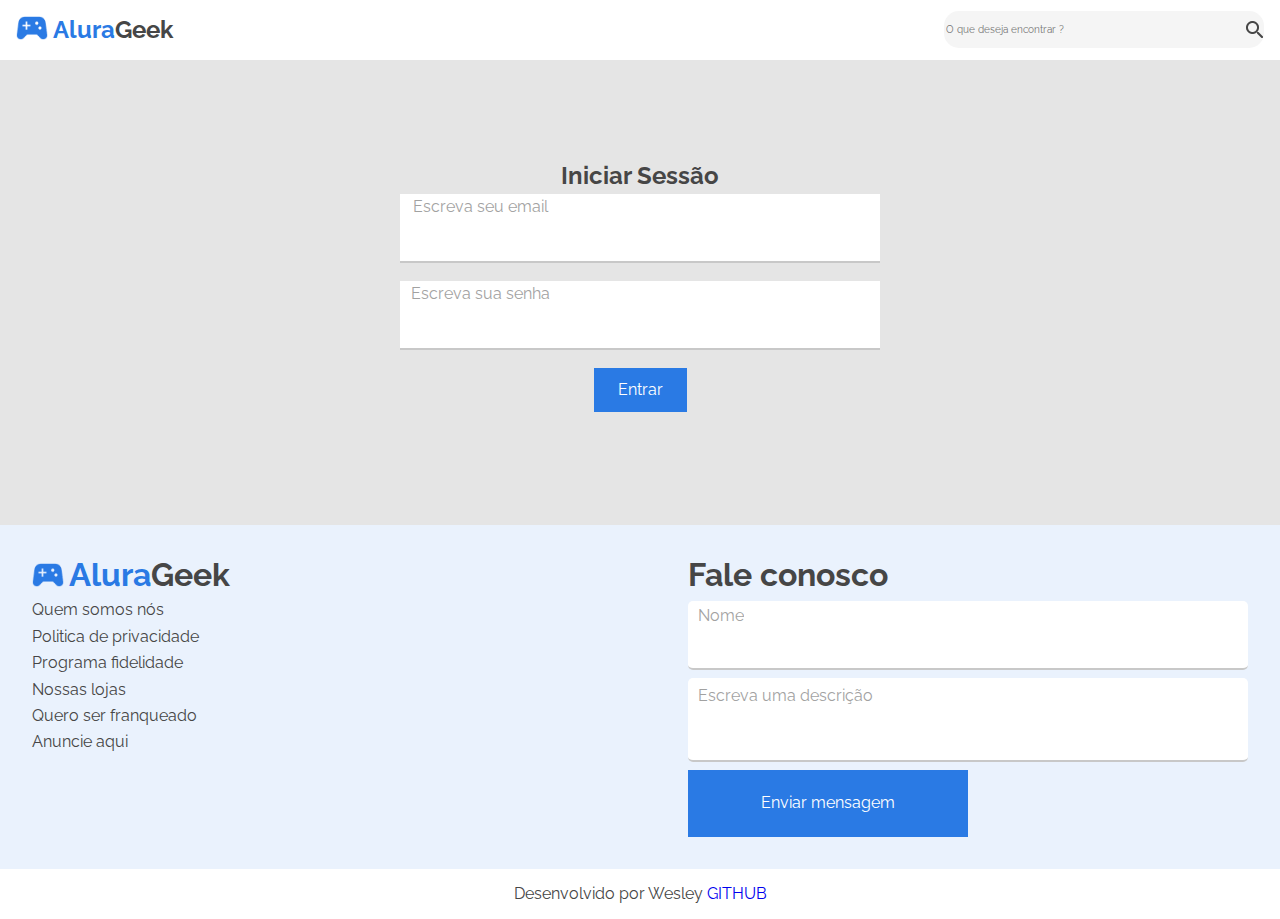
<file: login.html>
<html lang="pt-br">

<head>
    <meta charset="UTF-8">
    <meta http-equiv="X-UA-Compatible" content="IE=edge">
    <meta name="viewport" content="width=device-width, initial-scale=1.0">
    <link rel="preconnect" href="https://fonts.googleapis.com">
    <link rel="preconnect" href="https://fonts.gstatic.com" crossorigin>
    <link href="https://fonts.googleapis.com/css2?family=Raleway:ital,wght@0,500;0,700;1,400&display=swap"
        rel="stylesheet">
    <link rel="stylesheet" href="assets/css/reset.css">
    <link rel="stylesheet" href="assets/css/normalize.css">
    <link rel="stylesheet" href="assets/css/style.css">
    <link rel="stylesheet" href="assets/css/navbar.css">
    <link rel="stylesheet" href="assets/css/login.css">
    <link rel="stylesheet" href="assets/css/contato.css">
    <title>Alura Geek</title>
</head>

<body>
    <!--barra de navegacao-->
    <nav class="navbar">
        <a class="navbar__logo-alura" href="index.html">Alura<span class="navbar__logo-geek">Geek</span></a>
        <input class="navbar__pesquisa" placeholder="O que deseja encontrar ?" type="text">
    </nav>
    <!--login-->
    <section class="login">
        <label class="login__label">Iniciar Sessão</label>
        <input class="login__input" type="text" data-tipo="email" required>
        <span>Escreva seu email</span>
        <input class="login__input" type="text" data-tipo="senha" required>
        <span>Escreva sua senha</span>
        <button class="login__botao">Entrar</button>
    </section>
    <!--contato-->
    <section class="contato">
        <tr>
            <li class="contato__item">
                <a class="contato__logo-alura" href="index.html">Alura<span class="contato__logo-geek">Geek</span></a>
                <a class="contato__link" href="">Quem somos nós</a>
                <a class="contato__link" href="">Politica de privacidade</a>
                <a class="contato__link" href="">Programa fidelidade</a>
                <a class="contato__link" href="">Nossas lojas</a>
                <a class="contato__link" href="">Quero ser franqueado</a>
                <a class="contato__link" href="">Anuncie aqui</a>
            </li>
            <li class="contato__comunica">
                <label class="contato__label" for="contato__nome">Fale conosco</label>
                <input class="contato__nome" type="text" required>
                <span class="contato__nome-span">Nome</span>
                <input class="contato__descricao" type="text" required>
                <span class="contato__descricao-span">Escreva uma descrição</span>
                <button class="contato__botao">Enviar mensagem</button>
            </li>
        </tr>
    </section>
    <!--rodape-->
    <footer>
        <p>Desenvolvido por Wesley <a href="https://github.com/wesley401">GITHUB</a></p>
    </footer>
</body>

</html>
</file>
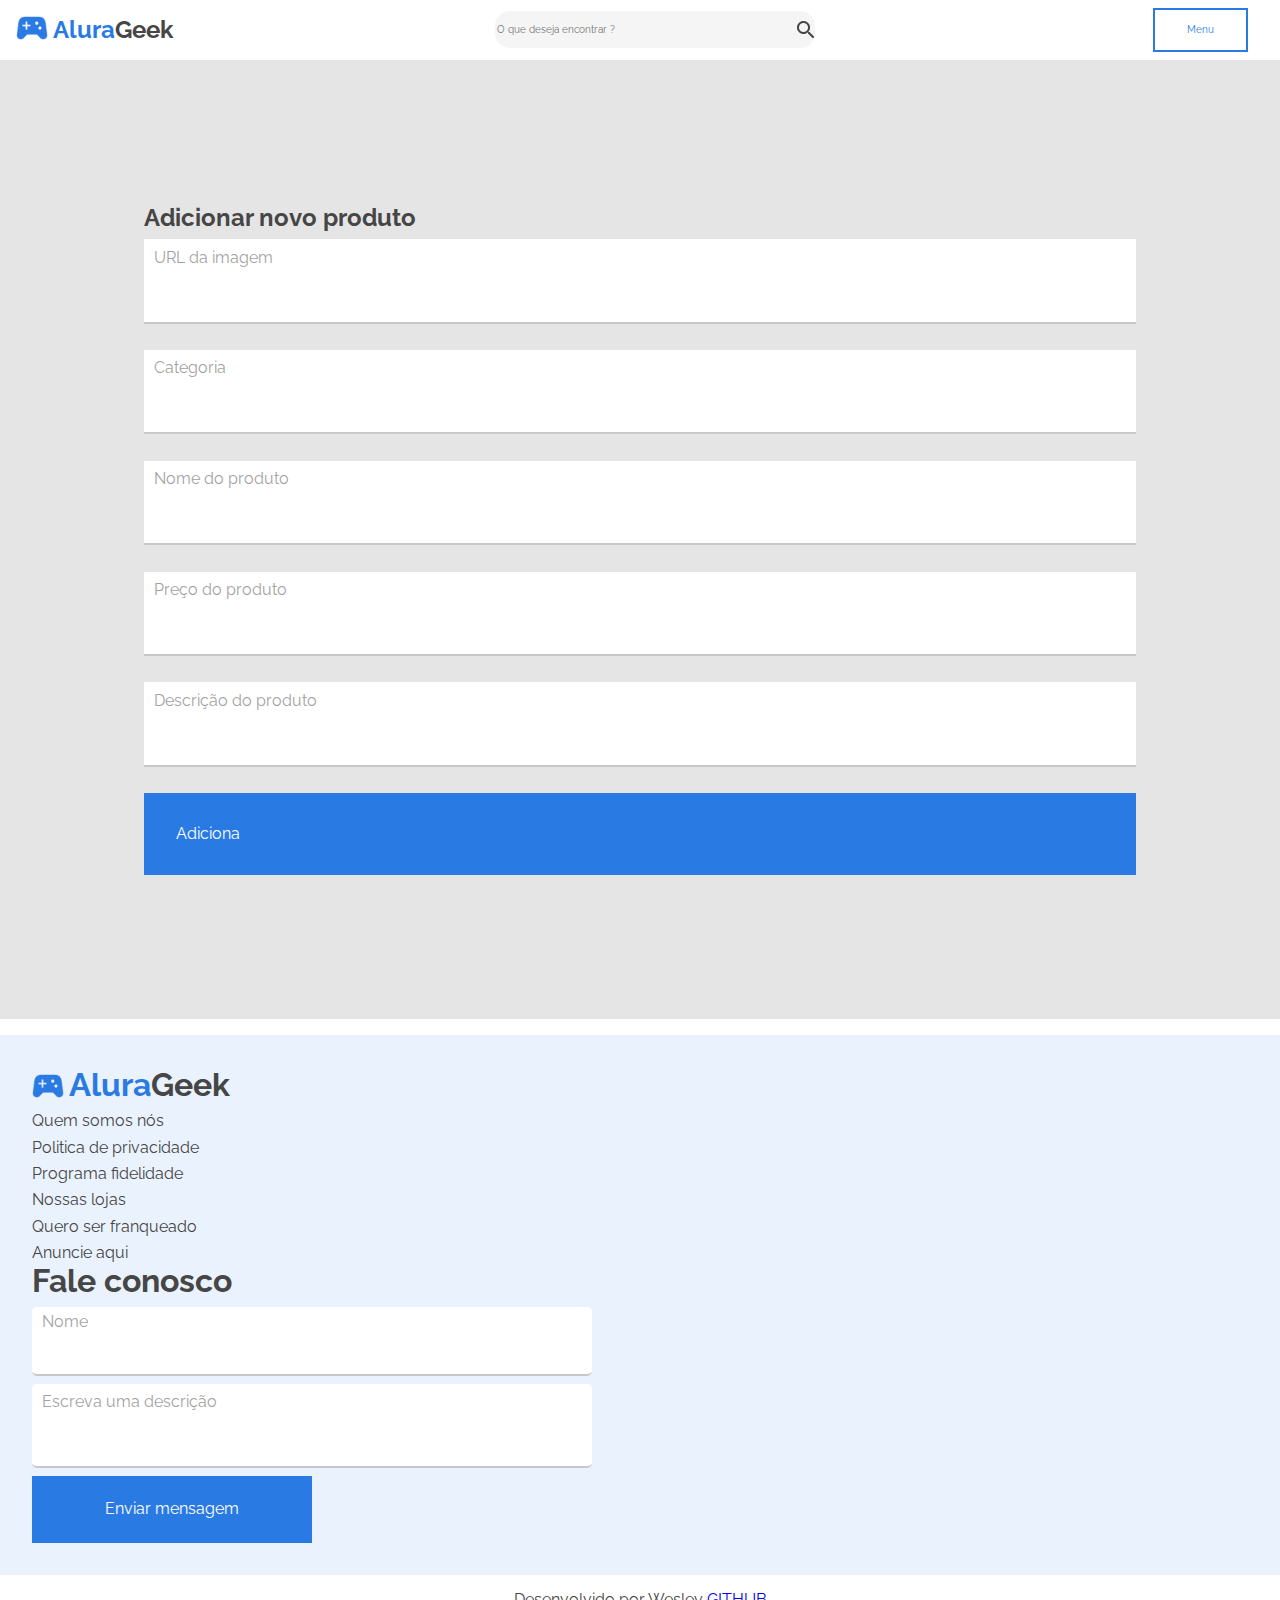
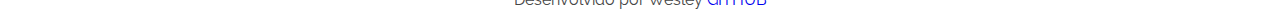
<file: telas/adicionar-produto.html>
<html lang="pt-br">

<head>
    <meta charset="UTF-8">
    <meta http-equiv="X-UA-Compatible" content="IE=edge">
    <meta name="viewport" content="width=device-width, initial-scale=1.0">
    <link rel="preconnect" href="https://fonts.googleapis.com">
    <link rel="preconnect" href="https://fonts.gstatic.com" crossorigin>
    <link href="https://fonts.googleapis.com/css2?family=Raleway:ital,wght@0,500;0,700;1,400&display=swap"
        rel="stylesheet">
    <link rel="stylesheet" href="../assets/css/reset.css">
    <link rel="stylesheet" href="../assets/css/normalize.css">
    <link rel="stylesheet" href="../assets/css/style.css">
    <link rel="stylesheet" href="../assets/css/adiciona-produto.css">
    <link rel="stylesheet" href="../assets/css/navbar.css">
    <link rel="stylesheet" href="../assets/css/contato.css">
    <title>Alura Geek</title>
</head>

<body>
    <!--barra de navegacao-->
    <nav class="navbar">
        <a class="navbar__logo-alura" href="index.html">Alura<span class="navbar__logo-geek">Geek</span></a>
        <button class="navbar__botao">Menu</button>
        <input class="navbar__pesquisa" placeholder="O que deseja encontrar ?" type="text">
    </nav>
    <!--adiciona produto-->
    <form class="adiciona">
        <label class="adiciona__label">Adicionar novo produto</label>
        <input data-produto-url class="adiciona__input" type="url" required>
        <span>URL da imagem</span>
        <input data-produto-categoria class="adiciona__input" type="text" required>
        <span>Categoria</span>
        <input data-produto-nome class="adiciona__input" type="text" required>
        <span>Nome do produto</span>
        <input data-produto-preco class="adiciona__input" type="number" required>
        <span>Preço do produto</span>
        <input data-produto-descricao="descricao" class="adiciona__input" type="text" required>
        <span>Descrição do produto</span>
        <bottom data-produto-adiciona type="submit" class="adiciona__botao">Adiciona</bottom>
    </form>
    <!--contato-->
    <section class="contato">
        <ul>
            <li class="contato__item">
                <a class="contato__logo-alura" href="index.html">Alura<span class="contato__logo-geek">Geek</span></a>
                <a class="contato__link" href="#">Quem somos nós</a>
                <a class="contato__link" href="#">Politica de privacidade</a>
                <a class="contato__link" href="#">Programa fidelidade</a>
                <a class="contato__link" href="#">Nossas lojas</a>
                <a class="contato__link" href="#">Quero ser franqueado</a>
                <a class="contato__link" href="#">Anuncie aqui</a>
            </li>
            <li class="contato__comunica">
                <label class="contato__label" for="contato__nome">Fale conosco</label>
                <input class="contato__nome" type="text" required>
                <span class="contato__nome-span">Nome</span>
                <input class="contato__descricao" type="text" required>
                <span class="contato__descricao-span">Escreva uma descrição</span>
                <button class="contato__botao">Enviar mensagem</button>
            </li>
        </ul>
    </section>
    <!--rodape-->
    <footer>
        <p>Desenvolvido por Wesley <a href="https://github.com/wesley401">GITHUB</a></p>
    </footer>
    <script type="module" src="../js/adiciona-produto.js"></script>
</body>

</html>
</file>
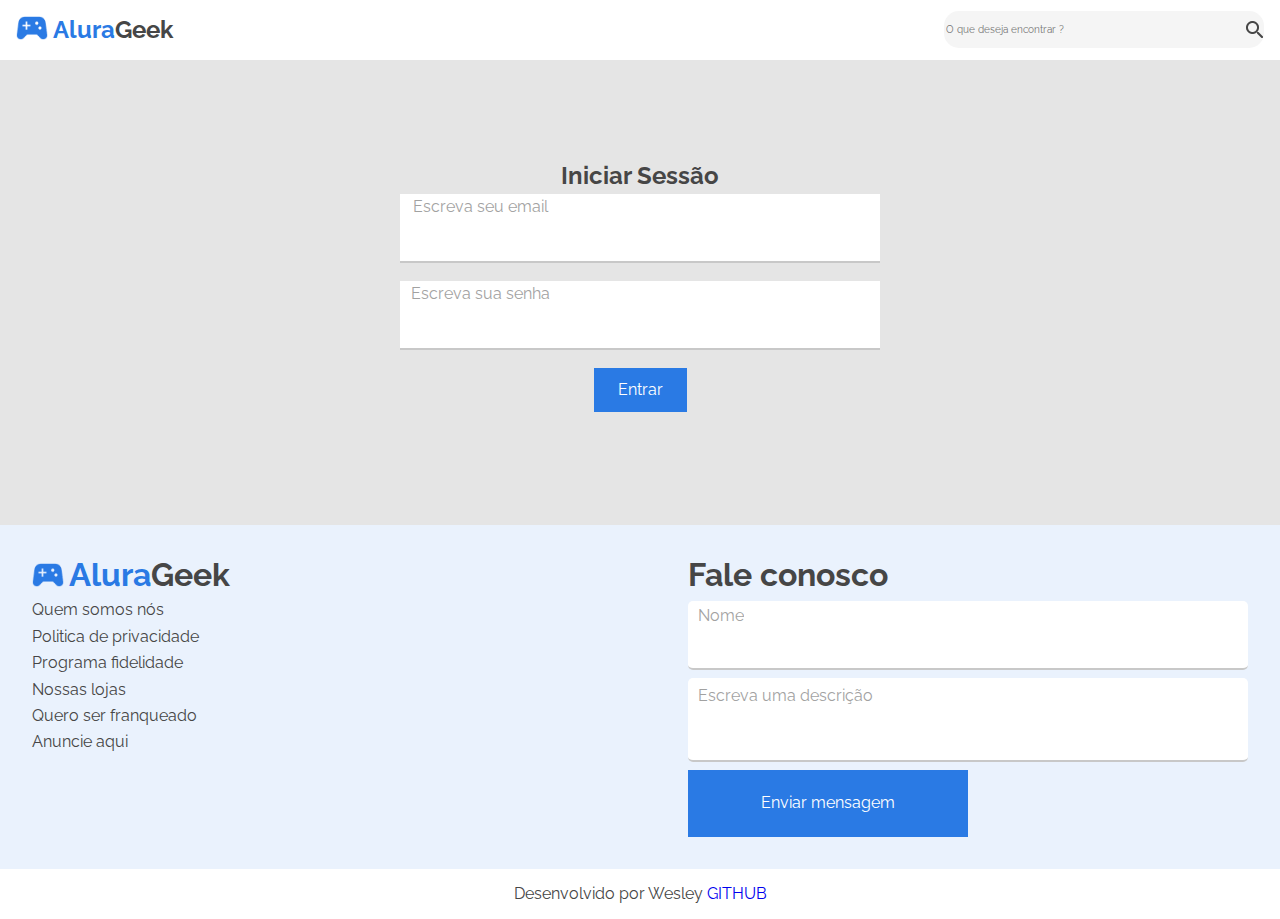
<file: telas/login.html>
<html lang="pt-br">

<head>
    <meta charset="UTF-8">
    <meta http-equiv="X-UA-Compatible" content="IE=edge">
    <meta name="viewport" content="width=device-width, initial-scale=1.0">
    <link rel="preconnect" href="https://fonts.googleapis.com">
    <link rel="preconnect" href="https://fonts.gstatic.com" crossorigin>
    <link href="https://fonts.googleapis.com/css2?family=Raleway:ital,wght@0,500;0,700;1,400&display=swap"
        rel="stylesheet">
    <link rel="stylesheet" href="../assets/css/reset.css">
    <link rel="stylesheet" href="../assets/css/normalize.css">
    <link rel="stylesheet" href="../assets/css/style.css">
    <link rel="stylesheet" href="../assets/css/navbar.css">
    <link rel="stylesheet" href="../assets/css/login.css">
    <link rel="stylesheet" href="../assets/css/contato.css">
    <title>Alura Geek</title>
</head>

<body>
    <!--barra de navegacao-->
    <nav class="navbar">
        <a class="navbar__logo-alura" href="index.html">Alura<span class="navbar__logo-geek">Geek</span></a>
        <input class="navbar__pesquisa" placeholder="O que deseja encontrar ?" type="text">
    </nav>
    <!--login-->
    <section class="login">
        <label class="login__label">Iniciar Sessão</label>
        <input class="login__input" type="text" data-tipo="email" required>
        <span>Escreva seu email</span>
        <input class="login__input" type="text" data-tipo="senha" required>
        <span>Escreva sua senha</span>
        <button class="login__botao">Entrar</button>
    </section>
    <!--contato-->
    <section class="contato">
        <tr>
            <li class="contato__item">
                <a class="contato__logo-alura" href="index.html">Alura<span class="contato__logo-geek">Geek</span></a>
                <a class="contato__link" href="">Quem somos nós</a>
                <a class="contato__link" href="">Politica de privacidade</a>
                <a class="contato__link" href="">Programa fidelidade</a>
                <a class="contato__link" href="">Nossas lojas</a>
                <a class="contato__link" href="">Quero ser franqueado</a>
                <a class="contato__link" href="">Anuncie aqui</a>
            </li>
            <li class="contato__comunica">
                <label class="contato__label" for="contato__nome">Fale conosco</label>
                <input class="contato__nome" type="text" required>
                <span class="contato__nome-span">Nome</span>
                <input class="contato__descricao" type="text" required>
                <span class="contato__descricao-span">Escreva uma descrição</span>
                <button class="contato__botao">Enviar mensagem</button>
            </li>
        </tr>
    </section>
    <!--rodape-->
    <footer>
        <p>Desenvolvido por Wesley <a href="https://github.com/wesley401">GITHUB</a></p>
    </footer>
</body>

</html>
</file>
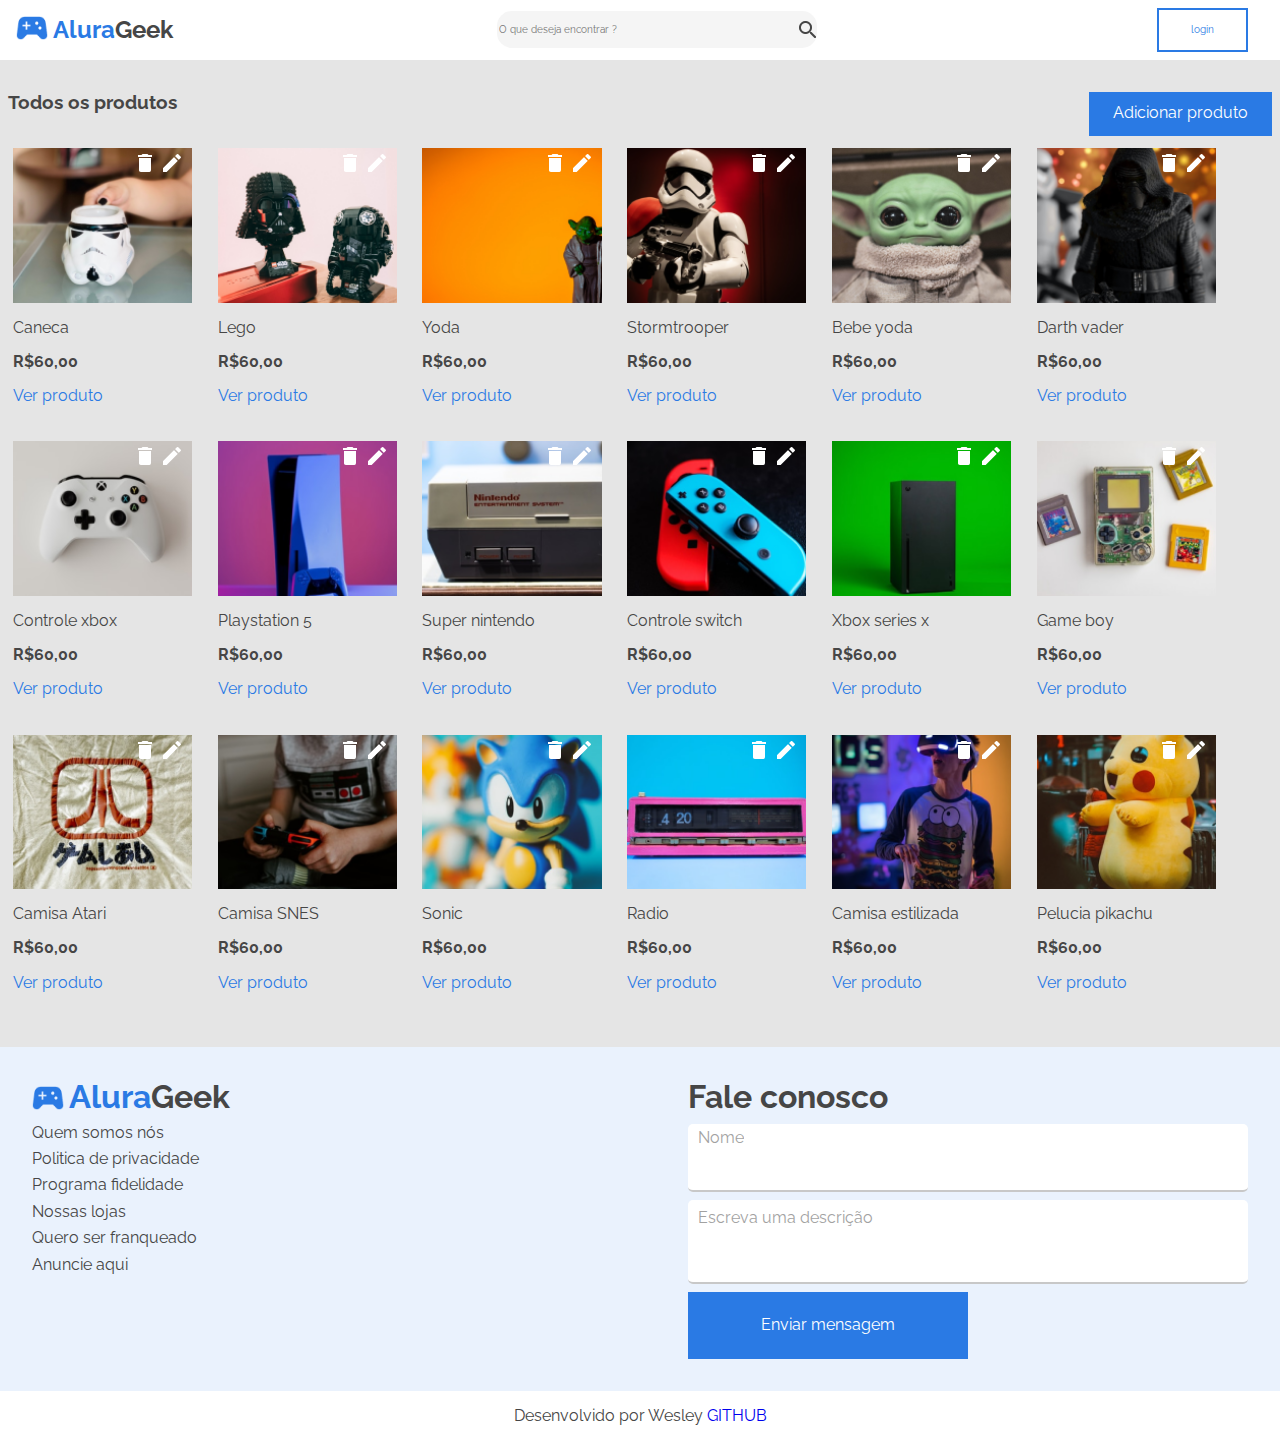
<file: telas/produtos.html>
<html lang="pt-br">

<head>
    <meta charset="UTF-8">
    <meta http-equiv="X-UA-Compatible" content="IE=edge">
    <meta name="viewport" content="width=device-width, initial-scale=1.0">
    <link rel="preconnect" href="https://fonts.googleapis.com">
    <link rel="preconnect" href="https://fonts.gstatic.com" crossorigin>
    <link href="https://fonts.googleapis.com/css2?family=Raleway:ital,wght@0,500;0,700;1,400&display=swap"
        rel="stylesheet">
    <link rel="stylesheet" href="../assets/css/reset.css">
    <link rel="stylesheet" href="../assets/css/normalize.css">
    <link rel="stylesheet" href="../assets/css/style.css">
    <link rel="stylesheet" href="../assets/css/navbar.css">
    <link rel="stylesheet" href="../assets/css/produtos.css">
    <link rel="stylesheet" href="../assets/css/produtos-pagina.css">
    <link rel="stylesheet" href="../assets/css/contato.css">
    <title>Alura Geek</title>
</head>

<body onload="Produtos()">
    <!--barra de navegacao-->
    <nav class="navbar">
        <a class="navbar__logo-alura" href="index.html">Alura<span class="navbar__logo-geek">Geek</span></a>
        <button class="navbar__botao" data-login>login</button>
        <input class="navbar__pesquisa" placeholder="O que deseja encontrar ?" type="text">
    </nav>
    <!--Produtos-->
    <section class="produtos">
        <div class="produtos__grupo-titulo">
            <h3 class="produtos__titulo">Todos os produtos</h3>
            <button class="produtos__botao" data-adiciona-produto>Adicionar produto</button>
        </div>
        <ul class="produtos__grupo" data-produto-novo>
            <li class="produtos__item">
                <img src="../assets/imagens/rosto-boneco.png" alt="caneca" class="produtos__imagens">
                <p>Caneca</p>
                <p class="produtos__preco">R$60,00</p>
                <a class="produtos__item-excluir" data-produto-excluir><img src="../assets/imagens/excluir.png"></a>
                <a class="produtos__item-editar" data-produto-editar><img src="../assets/imagens/editar.png"></a>
                <a class="produtos__link-item" href="">Ver produto</a>
            </li>
            <li class="produtos__item">
                <img src="../assets/imagens/lego-boneco.png" alt="darth-vader" class="produtos__imagens">
                <p>Lego</p>
                <p class="produtos__preco">R$60,00</p>
                <a class="produtos__item-excluir" data-produto-excluir><img src="../assets/imagens/excluir.png"></a>
                <a class="produtos__item-editar" data-produto-editar><img src="../assets/imagens/editar.png"></a>
                <a class="produtos__link-item" href="#">Ver produto</a>
            </li>
            <li class="produtos__item">
                <img src="../assets/imagens/boneco-verde.png" alt="yoda" class="produtos__imagens">
                <p>Yoda</p>
                <p class="produtos__preco">R$60,00</p>
                <a class="produtos__item-excluir" href="#"><img src="../assets/imagens/excluir.png"></a>
                <a class="produtos__item-editar" href="#"><img src="../assets/imagens/editar.png"></a>
                <a class="produtos__link-item" href="#">Ver produto</a>
            </li>
            <li class="produtos__item">
                <img src="../assets/imagens/boneco-branco.png" alt="bonecog" class="produtos__imagens">
                <p>Stormtrooper</p>
                <p class="produtos__preco">R$60,00</p>
                <a class="produtos__item-excluir" href="#"><img src="../assets/imagens/excluir.png"></a>
                <a class="produtos__item-editar" href="#"><img src="../assets/imagens/editar.png"></a>
                <a class="produtos__link-item" href="#">Ver produto</a>
            </li>
            <li class="produtos__item">
                <img src="../assets/imagens/boneco-pequeno.png" alt="bebe-yoda" class="produtos__imagens">
                <p>Bebe yoda</p>
                <p class="produtos__preco">R$60,00</p>
                <a class="produtos__item-excluir" href="#"><img src="../assets/imagens/excluir.png"></a>
                <a class="produtos__item-editar" href="#"><img src="../assets/imagens/editar.png"></a>
                <a class="produtos__link-item" href="#">Ver produto</a>
            </li>
            <li class="produtos__item">
                <img src="../assets/imagens/boneco-grande.png" alt="darth-vader" class="produtos__imagens">
                <p>Darth vader</p>
                <p class="produtos__preco">R$60,00</p>
                <a class="produtos__item-excluir" href="#"><img src="../assets/imagens/excluir.png"></a>
                <a class="produtos__item-editar" href="#"><img src="../assets/imagens/editar.png"></a>
                <a class="produtos__link-item" href="#">Ver produto</a>
            </li>
            <li class="produtos__item">
                <img src="../assets/imagens/controle-xbox.png" alt="controle xbox" class="produtos__imagens">
                <p>Controle xbox</p>
                <p class="produtos__preco">R$60,00</p>
                <a class="produtos__item-excluir" href="#"><img src="../assets/imagens/excluir.png"></a>
                <a class="produtos__item-editar" href="#"><img src="../assets/imagens/editar.png"></a>
                <a class="produtos__link-item" href="#">Ver produto</a>
            </li>
            <li class="produtos__item">
                <img src="../assets/imagens/video-game1.png" alt="playstation" class="produtos__imagens">
                <p>Playstation 5</p>
                <p class="produtos__preco">R$60,00</p>
                <a class="produtos__item-excluir" href="#"><img src="../assets/imagens/excluir.png"></a>
                <a class="produtos__item-editar" href="#"><img src="../assets/imagens/editar.png"></a>
                <a class="produtos__link-item" href="#">Ver produto</a>
            </li>
            <li class="produtos__item">
                <img src="../assets/imagens/video-game2.png" alt="nintendo" class="produtos__imagens">
                <p>Super nintendo</p>
                <p class="produtos__preco">R$60,00</p>
                <a class="produtos__item-excluir" href="#"><img src="../assets/imagens/excluir.png"></a>
                <a class="produtos__item-editar" href="#"><img src="../assets/imagens/editar.png"></a>
                <a class="produtos__link-item" href="#">Ver produto</a>
            </li>
            <li class="produtos__item">
                <img src="../assets/imagens/controle-switch.png" alt="controle switch" class="produtos__imagens">
                <p>Controle switch</p>
                <p class="produtos__preco">R$60,00</p>
                <a class="produtos__item-excluir" href="#"><img src="../assets/imagens/excluir.png"></a>
                <a class="produtos__item-editar" href="#"><img src="../assets/imagens/editar.png"></a>
                <a class="produtos__link-item" href="#">Ver produto</a>
            </li>
            <li class="produtos__item">
                <img src="../assets/imagens/video-game3.png" alt="xbox" class="produtos__imagens">
                <p>Xbox series x</p>
                <p class="produtos__preco">R$60,00</p>
                <a class="produtos__item-excluir" href="#"><img src="../assets/imagens/excluir.png"></a>
                <a class="produtos__item-editar" href="#"><img src="../assets/imagens/editar.png"></a>
                <a class="produtos__link-item" href="#">Ver produto</a>
            </li>
            <li class="produtos__item">
                <img src="../assets/imagens/video-game4.png" alt="game boy" class="produtos__imagens">
                <p>Game boy</p>
                <p class="produtos__preco">R$60,00</p>
                <a class="produtos__item-excluir" href="#"><img src="../assets/imagens/excluir.png"></a>
                <a class="produtos__item-editar" href="#"><img src="../assets/imagens/editar.png"></a>
                <a class="produtos__link-item" href="#">Ver produto</a>
            </li>
            <li class="produtos__item">
                <img src="../assets/imagens/diversos1.png" alt="camisa Atari" class="produtos__imagens">
                <p>Camisa Atari</p>
                <p class="produtos__preco">R$60,00</p>
                <a class="produtos__item-excluir" href="#"><img src="../assets/imagens/excluir.png"></a>
                <a class="produtos__item-editar" href="#"><img src="../assets/imagens/editar.png"></a>
                <a class="produtos__link-item" href="#">Ver produto</a>
            </li>
            <li class="produtos__item">
                <img src="../assets/imagens/diversos2.png" alt="camisa SNES" class="produtos__imagens">
                <p>Camisa SNES</p>
                <p class="produtos__preco">R$60,00</p>
                <a class="produtos__item-excluir" href="#"><img src="../assets/imagens/excluir.png"></a>
                <a class="produtos__item-editar" href="#"><img src="../assets/imagens/editar.png"></a>
                <a class="produtos__link-item" href="#">Ver produto</a>
            </li>
            <li class="produtos__item">
                <img src="../assets/imagens/diversos3.png" alt="Sonic" class="produtos__imagens">
                <p>Sonic</p>
                <p class="produtos__preco">R$60,00</p>
                <a class="produtos__item-excluir" href="#"><img src="../assets/imagens/excluir.png"></a>
                <a class="produtos__item-editar" href="#"><img src="../assets/imagens/editar.png"></a>
                <a class="produtos__link-item" href="#">Ver produto</a>
            </li>
            <li class="produtos__item">
                <img src="../assets/imagens/diversos4.png" alt="Radio" class="produtos__imagens">
                <p>Radio</p>
                <p class="produtos__preco">R$60,00</p>
                <a class="produtos__item-excluir" href="#"><img src="../assets/imagens/excluir.png"></a>
                <a class="produtos__item-editar" href="#"><img src="../assets/imagens/editar.png"></a>
                <a class="produtos__link-item" href="#">Ver produto</a>
            </li>
            <li class="produtos__item">
                <img src="../assets/imagens/diversos5.png" alt="Camisa hamburger" class="produtos__imagens">
                <p>Camisa estilizada</p>
                <p class="produtos__preco">R$60,00</p>
                <a class="produtos__item-excluir" href="#"><img src="../assets/imagens/excluir.png"></a>
                <a class="produtos__item-editar" href="#"><img src="../assets/imagens/editar.png"></a>
                <a class="produtos__link-item" href="#">Ver produto</a>
            </li>
            <li class="produtos__item">
                <img src="../assets/imagens/diversos6.png" alt="boneco pelucia" class="produtos__imagens">
                <p>Pelucia pikachu</p>
                <p class="produtos__preco">R$60,00</p>
                <a class="produtos__item-excluir" href="#"><img src="../assets/imagens/excluir.png"></a>
                <a class="produtos__item-editar" href="#"><img src="../assets/imagens/editar.png"></a>
                <a class="produtos__link-item" href="#">Ver produto</a>
            </li>
        </ul>
    </section>
    <!--contato-->
    <section class="contato">
        <tr>
            <li class="contato__item">
                <a class="contato__logo-alura" href="index.html">Alura<span class="contato__logo-geek">Geek</span></a>
                <a class="contato__link" href="">Quem somos nós</a>
                <a class="contato__link" href="">Politica de privacidade</a>
                <a class="contato__link" href="">Programa fidelidade</a>
                <a class="contato__link" href="">Nossas lojas</a>
                <a class="contato__link" href="">Quero ser franqueado</a>
                <a class="contato__link" href="">Anuncie aqui</a>
            </li>
            <li class="contato__comunica">
                <label class="contato__label" for="contato__nome">Fale conosco</label>
                <input class="contato__nome" type="text" required>
                <span class="contato__nome-span">Nome</span>
                <input class="contato__descricao" type="text" required>
                <span class="contato__descricao-span">Escreva uma descrição</span>
                <button class="contato__botao">Enviar mensagem</button>
            </li>
        </tr>
    </section>
    <!--rodape-->
    <footer>
        <p>Desenvolvido por Wesley <a href="https://github.com/wesley401">GITHUB</a></p>
    </footer>
    <script src="../js/produtos.js"></script>
    <script src="../index.js"></script>
</body>

</html>
</file>
<file: assets/css/style.css>
:root {
    --branco: #ffffff;
    --azul-claro: #EAF2FD;
    --azul-padrao:#2A7AE4;
        
    --fonte-cinza: #464646;
    --cinza-claro:#F5F5F5;
    --cinza-linha:#C8C8C8;
    --cinza-fundo:#E5E5E5;

    --raleway: 'Raleway', sans-serif;
}

body {
    font-family: var(--raleway);
    color: var(--fonte-cinza);
}
footer {
    display: flex;
    justify-content: center;
}
</file>
<file: assets/css/navbar.css>
.navbar {
    background-color: var(--branco);
    display: flex;
    flex-wrap: wrap;
    justify-content: space-between;
}

.navbar__logo-alura {
    color: var(--azul-padrao);
    background: url("../imagens/controle.png") no-repeat;
    background-size: 2rem;
    font-weight: 700;
    font-size: 1.2rem;
    margin: 1rem;
    padding-left: 2.3rem;
}

.navbar__logo-geek {
    color: var(--fonte-cinza);
}

.navbar__botao {
    background-color: white;
    border-color: var(--azul-padrao);
    border-style: solid;
    color: var(--azul-padrao);
    padding: 0.5rem 1rem;
    margin: .5rem;
}

.navbar__pesquisa {
    background: url("../imagens/lupa.png") no-repeat center;
    border: none;
    margin: 0.7rem 1rem;
    width: 1.5rem;
    height: 1.5 rem;
    outline: none;
}

.navbar__pesquisa:active {
    width: 15rem;
    height: 2rem;
    border-radius: 15px;
    background-color: var(--cinza-claro);
    background-position: right;
}

.navbar__pesquisa::placeholder {
    visibility: hidden;
}

@media screen and (min-width: 768px) {
    .navbar {
        justify-content: space-between;
    }

    .navbar__botao {
        order: 3;
        margin: .5rem 2rem;
        padding: 0.5rem 2rem;
    }

    .navbar__pesquisa {
        width: 15em;
        border-radius: 15px;
        background-color: var(--cinza-claro);
        background-position: right;
    }

    .navbar__pesquisa::placeholder {
        visibility: visible;
    }

}

@media screen and (min-width: 1024px) {
    .navbar {
        font-size: 10px;
    }

    .navbar__pesquisa {
        width: 20rem;
    }

    .navbar__logo-alura {
        font-size: 1.5rem;
    }

    .navbar__pesquisa:hover {
        width: 20rem;
    }
}
</file>
<file: assets/css/login.css>
.login {
    background-color: var(--cinza-fundo);
    display: flex;
    flex-direction: column;
    justify-content: center;
    align-items: center;
    height: 35%;
    padding-bottom: 15px;
    position: relative;
}

.login__label {
    font-weight: 700;
    font-size: 1.5rem;
    margin: 0.3rem;
}

.login__input {
    border: none;
    padding: 1.5rem;
    border-bottom: 2px solid var(--cinza-linha);
    outline: none;
}

.login span {
    position: relative;
    bottom: 65px;
    right: 35px;
    opacity: .5;
}

.login__botao {
    border: none;
    color: var(--branco);
    background-color: var(--azul-padrao);
    padding: 0.8rem 1.5rem;
}

@media screen and (min-width: 768px) {
    .login {
        height: 50%;
    }

    .login__label {
        font-size: 1.5rem;
    }
    .login__input {
        width: 30rem;
       
    }
    .login span {
         right: 160px;
    }
    
}
</file>
<file: assets/css/contato.css>
.contato {
    background-color: var(--azul-claro);
    display: flex;
    flex-direction: column;
    padding: 2rem;
}
.contato__item {
    display: flex;
    flex-direction: column;
    align-items: center;
}
.contato__comunica {
    display: flex;
    flex-direction: column;
    position: relative;
}
.contato__link {
    color: var(--fonte-cinza);
    margin-top: 0.5rem;
}
.contato__label {
    font-weight: 700;
    font-size: large;
}
.contato__nome {
    margin-top: 0.5rem;
    padding: 1.5rem 0.8rem;
    border: none;
    border-radius: 5px;
    border-bottom: solid 2px var(--cinza-linha);
    outline: none;
}
.contato__nome-span {
    position: absolute;
    top: 35px;
    left: 10px;
    opacity: .5;
}
.contato__descricao {
    border: none;
    margin: 0.5rem 0;
    padding: 2rem 0.8rem;
    border-radius: 5px;
    border-bottom: solid 2px var(--cinza-linha);
    outline: none;
}
.contato__descricao-span {
    position: absolute;
    top: 115px;
    left: 10px;
    opacity: .5;
}
.contato__botao {
    border: none;
    color: var(--branco);
    background-color: var(--azul-padrao);
    width: 50%;
    padding: 0.6rem;
}
.contato__logo-alura{
    color: var(--azul-padrao);
    background: url("../imagens/controle.png") no-repeat center left;
    background-size: 2rem;
    font-weight: 700;
    font-size: 2rem;
    padding-left: 2.3rem;
}
.contato__logo-geek {
    color: var(--fonte-cinza);
}
@media screen and (min-width: 768px) {
    .contato {
        flex-direction: row;
        justify-content: space-between;
    }
    .contato__item{
        align-items: flex-start;
    }
    .contato__comunica{
        width: 25rem;
    }
    .contato__label {
        font-size: 2rem;
    }
    .contato__botao {
        padding: 1.5rem;
    }
    .contato__nome-span{
        top: 50px;
    }
    .contato__descricao-span{
        top: 130px;
    }
}
@media screen and (min-width: 1024px) {
    .contato__comunica{
        width: 35rem;
    }
}
</file>
<file: assets/css/adiciona-produto.css>
.adiciona {
    display: flex;
    flex-direction: column;
    background-color: var(--cinza-fundo);
    padding: 1rem;
    position: relative;
}
.adiciona__label {
    font-weight: 700;
    font-size: 1.5rem;
}
.adiciona__input {
    border: none;
    padding: 1.3rem;
    border-bottom: 2px solid var(--cinza-linha);
    margin-top: 0.5rem;
    outline: none;
}
.adiciona span {
    position: relative;
    opacity: .5;
    left: 5px;
    bottom: 60px;
}
.adiciona__botao {
    border: none;
    color: var(--branco);
    background-color: var(--azul-padrao);
    padding: 0.8rem 1.5rem;
    margin-top: 0.5rem;
}
@media screen and (min-width: 1024px) {
    .adiciona{
        padding: 9rem;
    }
    .adiciona__input{
        padding: 2rem;
    }
    .adiciona span {
        left: 10px;
        bottom: 75px;
    }
    .adiciona__botao{
        padding: 2rem;
    }
}
</file>
<file: assets/css/produtos.css>
.produtos__grupo {
    display: flex;
    flex-wrap: wrap;
}
.produtos__grupo-titulo {
    display: flex;
    flex-wrap: wrap;
    justify-content: space-between;
    margin: 0 0.5rem;
}
.produtos__item {
      margin:3% 2% 0 2%;
      width: 46%;
}
.produtos__imagens {
    width: 100%;
    height: 55%;
    max-height: 150px;
    object-fit: cover;
    
}
.produtos__link {
    color: var(--azul-padrao);
    background: url(../imagens/seta.png) no-repeat 100% 25%; 
    padding-right: 15px;
}
.produtos__link-item {
    color: var(--azul-padrao);
}
.produtos__preco {
    font-weight: 700;
}
.produtos__botao {
    border: none;
    color: var(--branco);
    background-color: var(--azul-padrao);
    padding: 0.8rem 1.5rem;
}
@media screen and (min-width: 768px) {
    .produtos__item {
        width: 18%;
        margin: 1% 1% 0 1%;
    }
    .produtos__imagens{
        max-height: 250px;
    }
    .produtos__item:nth-last-child(1) {
        display: none;
    }
}
@media screen and (min-width: 1024px) {
    .produtos__item {
        width: 14%;
    }
    .produtos__item:nth-last-child(1) {
        display: block;
    }
}
</file>
<file: assets/css/produtos-pagina.css>
.produtos {
    background-color:var(--cinza-fundo);
    padding: 2rem 0;
}
.produtos__item{
    position: relative;
}
.produtos__item-excluir{
    position: absolute;
    top: 6px;
    right: 40px;
    text-align: center;
}
.produtos__item-editar {
    position: absolute;
    top: 5px;
    right: 10px;
    text-align: center;
}
</file>
